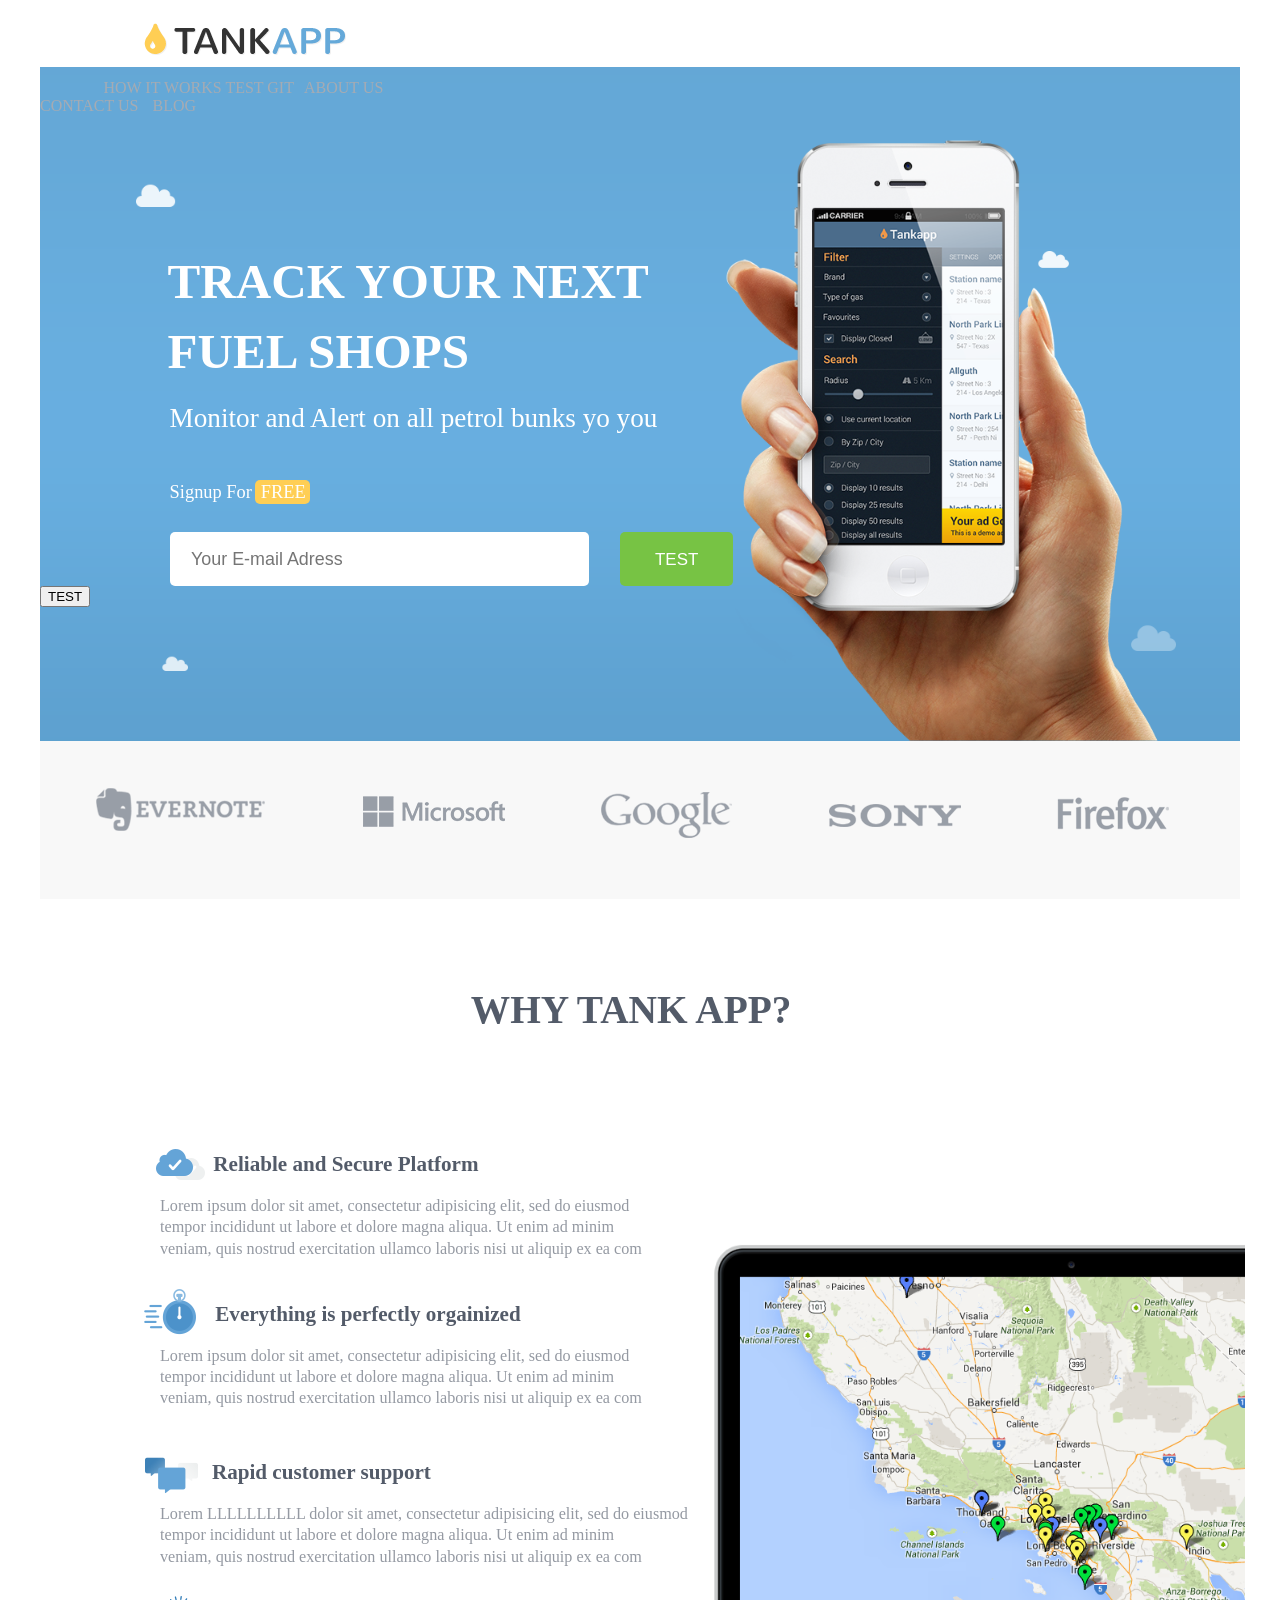
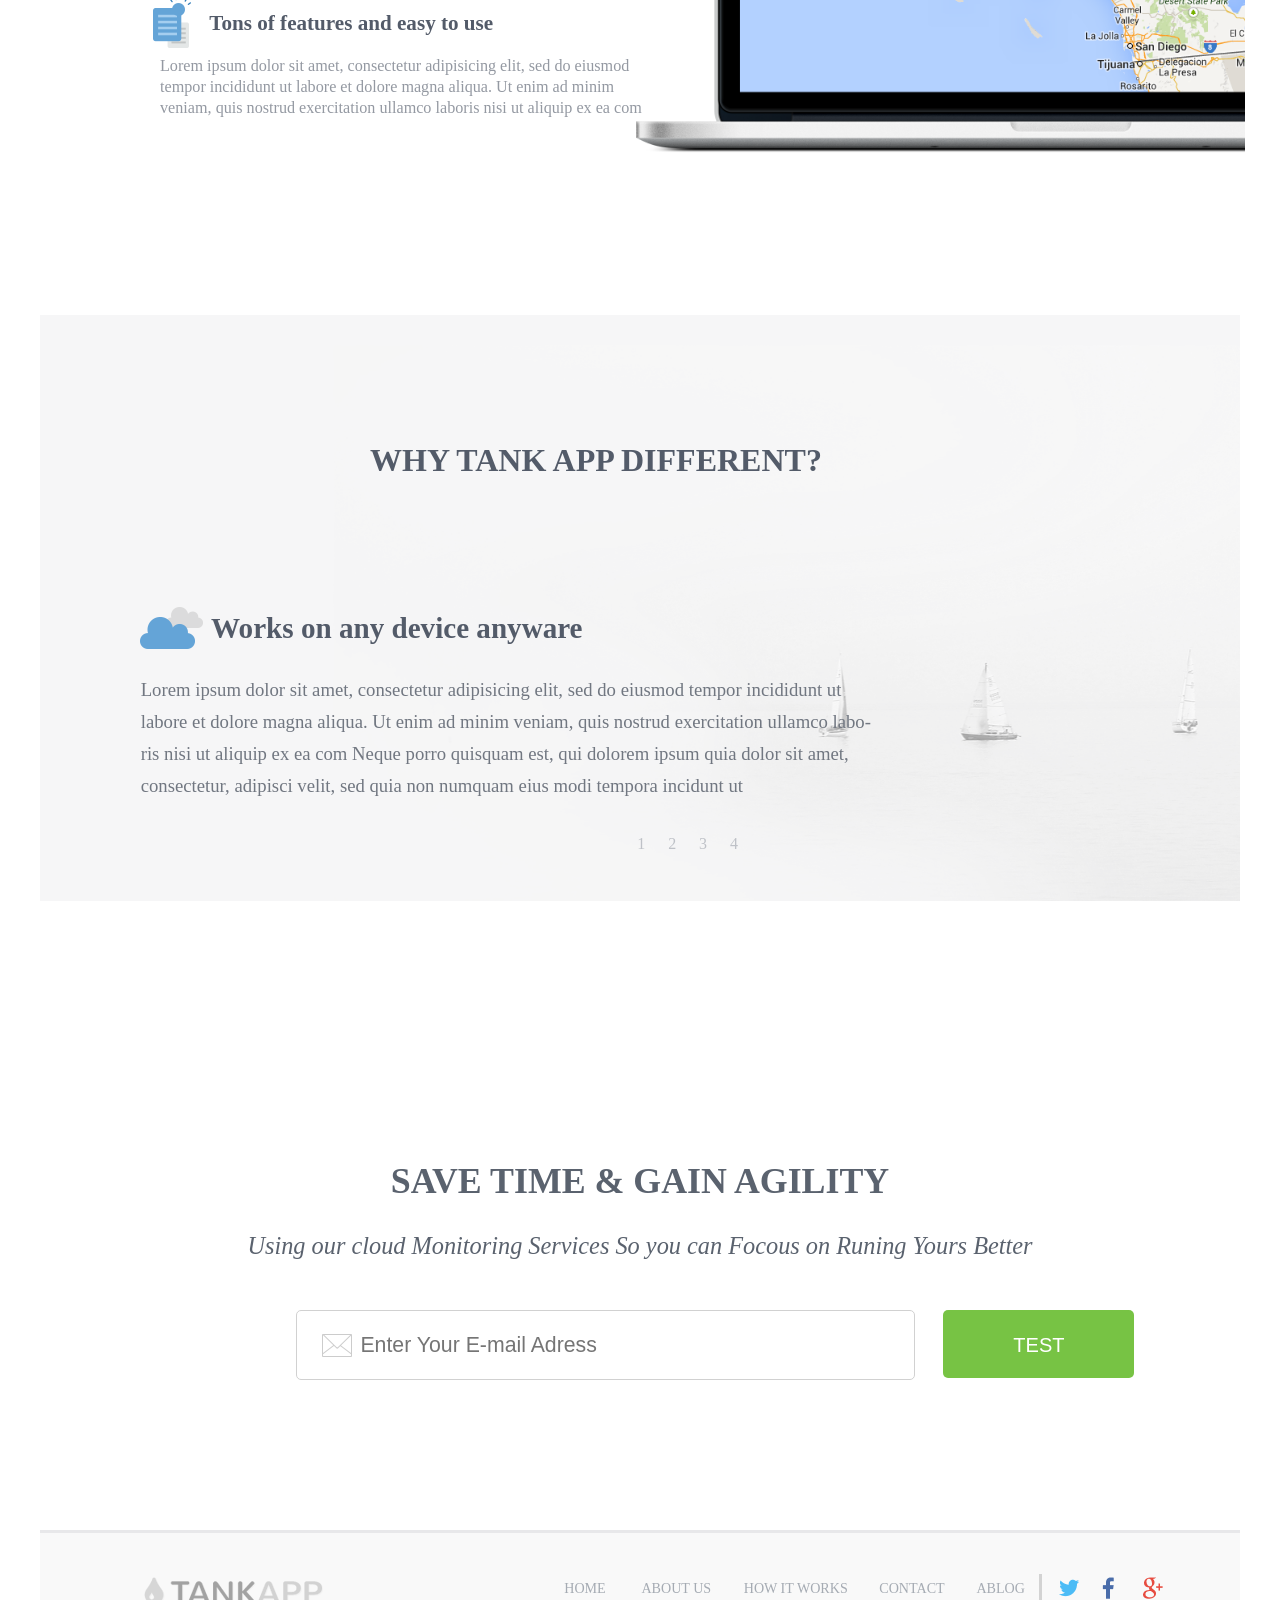
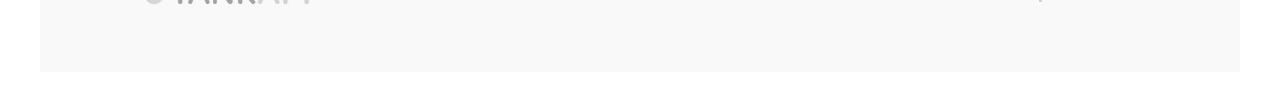
<file: index.html>
﻿<!DOCTYPE html>
<html xmlns="http://www.w3.org/1999/xhtml" lang="latin">
<head>
    <meta charset="utf-8" />
    <title >Tank app</title>
    <link rel="stylesheet" href="css/style.css" />
    <link rel="stylesheet" href="css/media.css" />
    <link rel="stylesheet" href="https://cdnjs.cloudflare.com/ajax/libs/animate.css/3.5.2/animate.min.css" />
</head>
<body>
    <header>
        <div id="logo" class='wow hinge' data-wow-duration="2s" data-wow-delay="5s"><a href="#"><img src="img/1_top_menu/logo.png" alt="logo" /></a></div>
        <div id="menu">
            <nav>
                <a id="how_it_works" href="html_pages/Page.html">HOW IT WORKS test Git</a>
                <a id="about_us" href="html_pages/Page.html">ABOUT US</a>
                <a id="contact_us" href="html_pages/Page.html">CONTACT US</a>
                <a id="blog" href="#blog_anchor">BLOG</a>
            </nav>
        </div>
    </header>
    <div id="second_block">
    	<!-- bounceInLeft -->
        <h1 class='wow bounceInLeft' data-wow-duration="2s" data-wow-delay="5s">TRACK YOUR NEXT <br />FUEL SHOPS</h1>
        <div >
            <p class='wow lightSpeedIn'>Monitor and Alert on all petrol bunks yo you</p>
            <p class='wow fadeInRightBig'>Signup For <span id="yellow_free">FREE</span></p>
        </div>
        <form name="signup" class='wow bounceOutUp' data-wow-offset="10"  data-wow-iteration="10">
            <input type="email" placeholder="Your E-mail Adress" required />
            <input type="submit" value="SIGNUP" />
        </form>
        <button class="test">fedyz</button>
    </div>
    <div id="third_block" class="wow bounceInDown" data-wow-duration="2s" data-wow-delay="5s">
        <img id="evernote_emblem" src="img/3_third_block/evernote_emblem.png" alt="evernote_emblem" />
        <img id="microsoft_emblem" src="img/3_third_block/microsoft_emblem.png" alt="microsoft_emblem" />
        <img id="google_emblem" src="img/3_third_block/google_emblem.png" alt="google_emblem" />
        <img id="sony_emblem" src="img/3_third_block/sony_emblem.png" alt="sony_emblem" />
        <img id="firefox_emblem" src="img/3_third_block/firefox_emblem.png" alt="firefox_emblem" />
    </div>
    <div id="fourth_block">
        <h1 class='wow bounceInLeft' data-wow-offset="10"  data-wow-iteration="10">WHY TANK APP?</h1>
        <div>
            <div id="text">
                <div id="clouds">
                    <img src="img/4_fourth_block/clouds.png" alt="clouds" class='wow fadeInRightBig'/>   <h3 class='wow bounceInLeft'> Reliable and Secure Platform</h3>
                    <p class='wow zoomOutDown'>
                        Lorem ipsum dolor sit amet, consectetur adipisicing elit, sed do eiusmod <br />
                        tempor incididunt ut labore et dolore magna aliqua. Ut enim ad minim<br />
                        veniam, quis nostrud exercitation ullamco laboris nisi ut aliquip ex ea com
                    </p>
                </div>
                <div id="timer">
                    <img src="img/4_fourth_block/timer.png" alt="timer" class='wow bounceInLeft'/>   <h3 class='wow fadeInRightBig' data-wow-offset="10"  data-wow-iteration="10">  Everything is perfectly orgainized</h3>
                    <p class='wow zoomOutUp'>
                        Lorem ipsum dolor sit amet, consectetur adipisicing elit, sed do eiusmod <br />
                        tempor incididunt ut labore et dolore magna aliqua. Ut enim ad minim<br />
                        veniam, quis nostrud exercitation ullamco laboris nisi ut aliquip ex ea com
                    </p>
                </div>
                <div id="dialogs">
                    <img src="img/4_fourth_block/dialogs.png" alt="dialogs" class='wow bounceInLeft' data-wow-duration="2s" data-wow-delay="5s"/>   <h3 class='wow bounceInLeft' data-wow-offset="10"  data-wow-iteration="10">Rapid customer support</h3>
                    <p class='wow zoomOutDown' data-wow-offset="25"  data-wow-iteration="5">
                        Lorem LLLLLLLLLL dolor sit amet, consectetur adipisicing elit, sed do eiusmod <br />
                        tempor incididunt ut labore et dolore magna aliqua. Ut enim ad minim<br />
                        veniam, quis nostrud exercitation ullamco laboris nisi ut aliquip ex ea com
                    </p>
                </div>
                <div id="lists">
                    <img src="img/4_fourth_block/lists.png" alt="lists" class='wow zoomOutUp' data-wow-offset="10"  data-wow-iteration="10"/>   <h3 class='wow zoomInUp'> Tons of features and easy to use </h3>
                    <p class='wow zoomOutUp' data-wow-offset="10"  data-wow-iteration="10">
                        Lorem ipsum dolor sit amet, consectetur adipisicing elit, sed do eiusmod <br />
                        tempor incididunt ut labore et dolore magna aliqua. Ut enim ad minim<br />
                        veniam, quis nostrud exercitation ullamco laboris nisi ut aliquip ex ea com
                    </p>
                </div>
            </div>
            <div id="image_macbook">
                <img src="img/4_fourth_block/macbook.png" alt="macbook" class='wow rollIn' data-wow-offset="10"  data-wow-iteration="10"/>
            </div>
        </div>
    </div>
    <a id="blog_anchor"></a>
    <div id="fifth_block">
        <h1 class='wow slideOutRight'>WHY TANK APP DIFFERENT?</h1>
        <div id="fifth_block_information">
            <img src="img/5_fifth_block/clouds.png" alt="clouds" /><h3>Works on any device anyware</h3>
            <p>
                Lorem ipsum dolor sit amet, consectetur adipisicing elit, sed do eiusmod tempor incididunt ut<br />
                labore et dolore magna aliqua. Ut enim ad minim veniam, quis nostrud exercitation ullamco labo-<br />
                ris nisi ut aliquip ex ea com Neque porro quisquam est, qui dolorem ipsum quia dolor sit amet,<br />
                consectetur, adipisci velit, sed quia non numquam eius modi tempora incidunt ut
            </p>
        </div>
        <div id="slide">
            <span>1</span>
            <span>2</span>
            <span>3</span>
            <span>4</span>
        </div>
    </div>

    <div id="sixth_block">
        <h1>SAVE TIME &amp; GAIN AGILITY</h1>
        <p>Using our cloud Monitoring Services So you can Focous on Runing Yours Better </p>
        <form name="signup2" class="wow swing" data-wow-iteration="100000">
            <input type="email" placeholder="Enter Your E-mail Adress" required />
            <input type="submit" value="SIGNUP" />
        </form>
    </div>
    <div id="footer">
        <div id="flogo"><img src="img/footer_block/f_logo.png" alt="footer_logo" /></div>
        <div id="fmenu">
            <nav class="down">
                <a id="fhome" href="html_pages/Page.html">HOME</a>
                <a id="fabout_us" href="html_pages/Page.html">ABOUT US</a>
                <a id="fhow_it_works" href="html_pages/Page.html">HOW IT WORKS</a>
                <a id="fcontact" href="html_pages/Page.html">CONTACT</a>
                <a id="fablog" href="html_pages/Page.html">ABLOG</a>
            </nav>
        </div>
        <a href="https://www.facebook.com"> <img id="twitter" src="img/footer_block/twitter.png" alt="twitter" /></a>
        <a href="https://twitter.com"><img id="facebook" src="img/footer_block/facebook.png" alt="facebook" /></a>
        <a href="https://plus.google.com"><img id="google_plus" src="img/footer_block/google_plus.png" alt="google_plus" /></a>
    </div>
	<script src="https://cdnjs.cloudflare.com/ajax/libs/wow/1.1.2/wow.min.js"></script>
	<script>
              new WOW().init();
              </script>
              <script src="https://code.jquery.com/jquery-3.2.1.min.js"></script>
    <script src="js/script.js"></script>
</body>
</html>
</file>
<file: css/style.css>
﻿body {
    margin: 0 auto;
    height: 3458px;
    width: 1500px;
    background-size: 100%;
    background-color: white;
    color: #535b69;
}
/*.up{
   top: 50px; высота шапки в пикселях
   position: fixed;
   z-index: 1000;
}*/
/*
    ////////////
    header
    ////////////
*/

header {
    width: 1500px;
    height: 67px;
}

    header #logo {
        float: left;
        display: inline-block;
        padding-top: 1.88%;
        padding-left: 8.65%;
    }

    header #menu {
        padding-top: 2.3%;
        text-transform: uppercase;
         top: 50px; /*высота шапки в пикселях*/
   position: fixed;
   z-index: 1000;
    }

        header #menu a:link {
            text-decoration: none;
            color: #a5abb3;
        }

        header #menu a:active {
            color: #a5abb3;
        }

        header #menu a:visited {
            color: #a5abb3;
        }

        header #menu a:hover {
            border-bottom: solid;
            border-bottom-color: #a5abb3;
            font-size: 110%;
        }


        header #menu #how_it_works {
            margin-right: 1.64%;
            margin-left: 39%;
        }

        header #menu #about_us {
            margin-right: 4%
        }

        header #menu #contact_us {
            margin-right: 2.4%;
        }

        header #menu #blog {
            margin-right: 2%;
        }
/*
   //////////
    seckond_block
    //////////
*/
#second_block {
    background-image: url(../img/2_second_block/background.png);
    background-repeat: no-repeat;
    height: 843px;
    width: 1500px;
    color: white;
}

    #second_block h1 {
        display: inline-block;
        margin: 15% 0% 0% 10.63%;
        font-size: 307%;
        line-height: 143%;
        text-transform: uppercase;
    }

    #second_block p {
        margin: 1.3% 0% 0% 10.8%;
    }

    #second_block div p:first-child {
        font-size: 170%;
    }

    #second_block div p:last-child {
        margin-top: 4%;
        font-size: 115%;
    }

        #second_block div p:last-child span {
            background-color: #ffce54;
            padding: 0.20% 0.4% 0.20% 0.5%;
            border-radius: 5px;
            margin-left: -0.1%;
        }

    #second_block form {
        margin: 2.37% 0% 0% 10.8%;
    }

        #second_block form input {
            border-radius: 5px;
            border: none;
        }


            #second_block form input:first-child {
                height: 52px;
                width: 396.4px;
                font-size: 112%;
                padding-left: 2%;              
                margin-top: -1%;
            }

                #second_block form input:first-child::-webkit-input-placeholder {
                    opacity: 1;
                    transition: opacity 0.3s ease;
                }

                #second_block form input:first-child::-moz-placeholder {
                    opacity: 1;
                    transition: opacity 0.3s ease;
                }

                #second_block form input:first-child:-moz-placeholder {
                    opacity: 1;
                    transition: opacity 0.3s ease;
                }

                #second_block form input:first-child:-ms-input-placeholder {
                    opacity: 1;
                    transition: opacity 0.3s ease;
                }

                #second_block form input:first-child:focus::-webkit-input-placeholder {
                    opacity: 0;
                    transition: opacity 0.3s ease;
                }

                #second_block form input:first-child:focus::-moz-placeholder {
                    opacity: 0;
                    transition: opacity 0.3s ease;
                }

                #second_block form input:first-child:focus:-moz-placeholder {
                    opacity: 0;
                    transition: opacity 0.3s ease;
                }

                #second_block form input:first-child:focus:-ms-input-placeholder {
                    opacity: 0;
                    transition: opacity 0.3s ease;
                }



            #second_block form input:last-child {
                height: 54px;
                width: 113px;
                background-color: #77c344;
                color: white;
                margin-left: 2.5%;
                padding-top: 3px;
                font-size: 106%;
            }
/*
   //////////
    third_block
    //////////
*/
#third_block {
    height: 158px;
    width: 1500px;
    background-color: #f8f8f8;
}





#third_block #evernote_emblem {
    margin: 3.9% 0% 0% 11.7%;
}
    #third_block #evernote_emblem:hover {
        height: 31%;
     
    }

    #third_block #microsoft_emblem {
        margin: 0% 0% 0.3% 7.8%;
    }
        #third_block #microsoft_emblem:hover {
            height: 28%;
        }

    #third_block #google_emblem {
        margin: 0% 0% -0.58% 7.7%;
    }

        #third_block #google_emblem:hover {
            height: 31%;
        }
    #third_block #sony_emblem {
        margin: 0% 0% 0.3% 7.7%;
    }
        #third_block #sony_emblem:hover {
            height: 19%;
        }

    #third_block #firefox_emblem {
        margin: 0% 0% 0.1% 7.7%;
    }

        #third_block #firefox_emblem:hover {
            height: 31%;
            margin: 0% 0% 0.1% 3.7%
        }
/*
   //////////
    fourth_block
    //////////
*/
#fourth_block {
    height: 1016px;
    width: 1500px;
}

    #fourth_block h1 {
        display: block;
        height: 14%;
        font-size: 246%;
        margin: auto;
        padding-top: 7.3%;
        padding-left: 35.9%
    }

    #fourth_block #text {
        margin-left: 10%
    }

        #fourth_block #text img {
            margin-left: -0.4%;
            margin-top: 1.9%;
            float: left;
        }

        #fourth_block #text h3 {
            display: inline-block;
            font-size: 132%;
            padding-top: 2.11%;
            padding-left: 0.8%;
            margin: auto;
        }

        #fourth_block #text p {
            padding-top: 0.2%;
            line-height: 132%;
            font-size: 101%;
            color: #9499a2;
        }

    #fourth_block #timer img {
        margin-left: -1.5%;
        margin-top: 1.3%;
    }

    #fourth_block #timer h3 {
        padding-top: 2.45%;
        padding-left: 1.8%;
    }


    #fourth_block #dialogs img {
        margin-top: 3%;
        margin-left: -1.4%;
    }


    #fourth_block #dialogs h3 {
        margin-top: 1.12%;
        margin-left: 0.5%;
    }

    #fourth_block #lists img {
        margin-left: -0.65%;
        margin-top: 1.16%;
    }


    #fourth_block #lists h3 {
        margin-left: 0.9%;
        margin-top: 0.5%;
    }



    #fourth_block #image_macbook img {
        display: block;
        margin-top: -40.91%;
        margin-left: 49.65%;
    }

/*
   //////////
    fifth_block
    //////////
*/
#fifth_block {
    width: 1500px;
    height: 732px;
    background-image: url(../img/5_fifth_block/background.png);
    background-repeat: no-repeat;
}

    #fifth_block h1 {
        display: inline-block;
        margin-top: 10.6%;
        margin-left: 27.5%;
        font-size: 200%;
    }

    #fifth_block img {
        float: left;
        margin-top: -0.5%;
    }

    #fifth_block #fifth_block_information {
        margin-top: 9.3%;
        margin-left: 8.3%;
    }


        #fifth_block #fifth_block_information h3 {
            font-size: 182%;
            margin-left: 6.5%;
        }

        #fifth_block #fifth_block_information p {
            font-size: 117%;
            margin-top: 1.5%;
            line-height: 170%;
            margin-left: 0.1%;
            color: #717781;
        }

    #fifth_block #slide {
        margin-top: 2.8%;
        margin-left: 49.14%;
    }

        #fifth_block #slide span {
            margin-right: 0.6%;
            color: #bec1c7;
            padding: 0.7% 1.25%;
            border-radius: 66%;
        }

            #fifth_block #slide span:hover {
                color: white;
                background-color: #64a4d7;
            }

/*
   //////////
    sixth_block
    //////////
*/

#sixth_block {
    width: 1500px;
    height: 483px;
    border-bottom: solid;
    border-bottom-color: #e8e8ea;
}

    #sixth_block h1 {
        color: #5a626e;
        text-align: center;
        display: block;
        padding-top: 9.4%;
        margin: 0;
        font-size: 224%;
    }

    #sixth_block p {
        color: #5a626e;
        text-align: center;
        margin: 0;
        margin-top: 2.5%;
        font-size: 152%;
        font-style: italic;
    }


    #sixth_block form {
        margin: 4.1% 0% 0% 21.35%;
    }

        #sixth_block form input {
            border-radius: 5px;
        }


            #sixth_block form input:first-child {
                height: 66px;
                width: 552px;
                font-size: 133%;
                border-style: solid;
                border-color: #d1d1d1;
                padding-left: 6.7%;
                border-width: 1px;
                background-image: url(../img/6_sixth_block/mail.png);
                background-repeat: no-repeat;
                background-position: 25px;
            }

                #sixth_block form input:first-child::-webkit-input-placeholder {
                    opacity: 1;
                    transition: opacity 0.3s ease;
                }

                #sixth_block form input:first-child::-moz-placeholder {
                    opacity: 1;
                    transition: opacity 0.3s ease;
                }

                #sixth_block form input:first-child:-moz-placeholder {
                    opacity: 1;
                    transition: opacity 0.3s ease;
                }

                #sixth_block form input:first-child:-ms-input-placeholder {
                    opacity: 1;
                    transition: opacity 0.3s ease;
                }

                #sixth_block form input:first-child:focus::-webkit-input-placeholder {
                    opacity: 0;
                    transition: opacity 0.3s ease;
                }

                #sixth_block form input:first-child:focus::-moz-placeholder {
                    opacity: 0;
                    transition: opacity 0.3s ease;
                }

                #sixth_block form input:first-child:focus:-moz-placeholder {
                    opacity: 0;
                    transition: opacity 0.3s ease;
                }

                #sixth_block form input:first-child:focus:-ms-input-placeholder {
                    opacity: 0;
                    transition: opacity 0.3s ease;
                }

            #sixth_block form input:last-child {
                height: 68px;
                width: 191px;
                background-color: #77c344;
                color: white;
                margin-top: 0.13%;
                margin-left: 2.54%;
                padding-top: 3px;
                font-size: 125%;
                border: none;
            }

/*
   //////////
    footer
    //////////
*/

#footer {
    width: 1500px;
    height: 139px;
    background-color: #f9f9f9;
}

    #footer #flogo img {
        margin-top: 3.66%;
        margin-left: 8.67%;
        float: left;
    }

    #footer #fmenu {
        float: left;
        margin-left: 26.1%;
        margin-top: 3.9%;
        font-size: 88%;
    }
  
    #footer #fmenu a:link {
        text-decoration: none;
        color: #a5abb3;       
    }

        #footer #fmenu a:active {
            color: #a5abb3;
        }

        #footer #fmenu a:visited {
            color: #a5abb3;
        }

        #footer #fmenu #fhome {
            margin-right: 33px;
        }

        #footer #fmenu #fabout_us {
            margin-right: 29px;
        }
        #footer #fmenu #fhow_it_works {
            margin-right: 28px;
        }
        #footer #fmenu #fcontact {
            margin-right: 29px;
        }
        #footer #fmenu #fablog {
            padding: 6px 14.5px 6px 0px;
            border-right: solid;
            border-right-color: #d3d3d3;
        }

        #footer #fmenu a:hover {
            background-color: gray;
            border-radius: 10px 4px 10px;
            padding: 5px;
        }
        
        
        
        #footer #twitter {
            margin-top: 3.87%;
            margin-left: 1.4%;
            display: block;
            float: left;
        }

    #footer #facebook {
        margin-top: 3.66%;
        margin-left: 1.86%;
        display: block;
        float: left;
        
    }

    #footer #google_plus {
        margin-top: 3.67%;
        margin-left: 2.45%;
        display: block;
        float: left;
    }
</file>
<file: css/media.css>
﻿@media only screen and (min-width : 0px) and (max-width : 1370px) {

    body{
        height:3290px;
    	width: 1200px;
    }

    header, #second_block, #third_block, #fourth_block, #fifth_block, #sixth_block, #footer {
        width: 1200px;
        background-size: 100%;
    }
        #second_block
        {
            height:674px;
        }
        header #menu #how_it_works {
            margin-right: 1.64%;
            margin-left: 15%;
        }
 

        #third_block #evernote_emblem {
            margin: 3.9% 0% 0% 4.7%;
        }

        #third_block #microsoft_emblem {
            margin: 0% 0% 0.3% 7.8%;
        }

        #third_block #google_emblem {
            margin: 0% 0% -0.58% 7.7%;
        }

        #third_block #sony_emblem {
            margin: 0% 0% 0.3% 7.7%;
        }

        #third_block #firefox_emblem {
            margin: 0% 0% 0.1% 7.7%;
        }

        #fourth_block #image_macbook img {          
            width: 50.8%;
        }


    #footer #fmenu {
     
        margin-left: 20.1%;
      
       
    }

 
}
</file>
